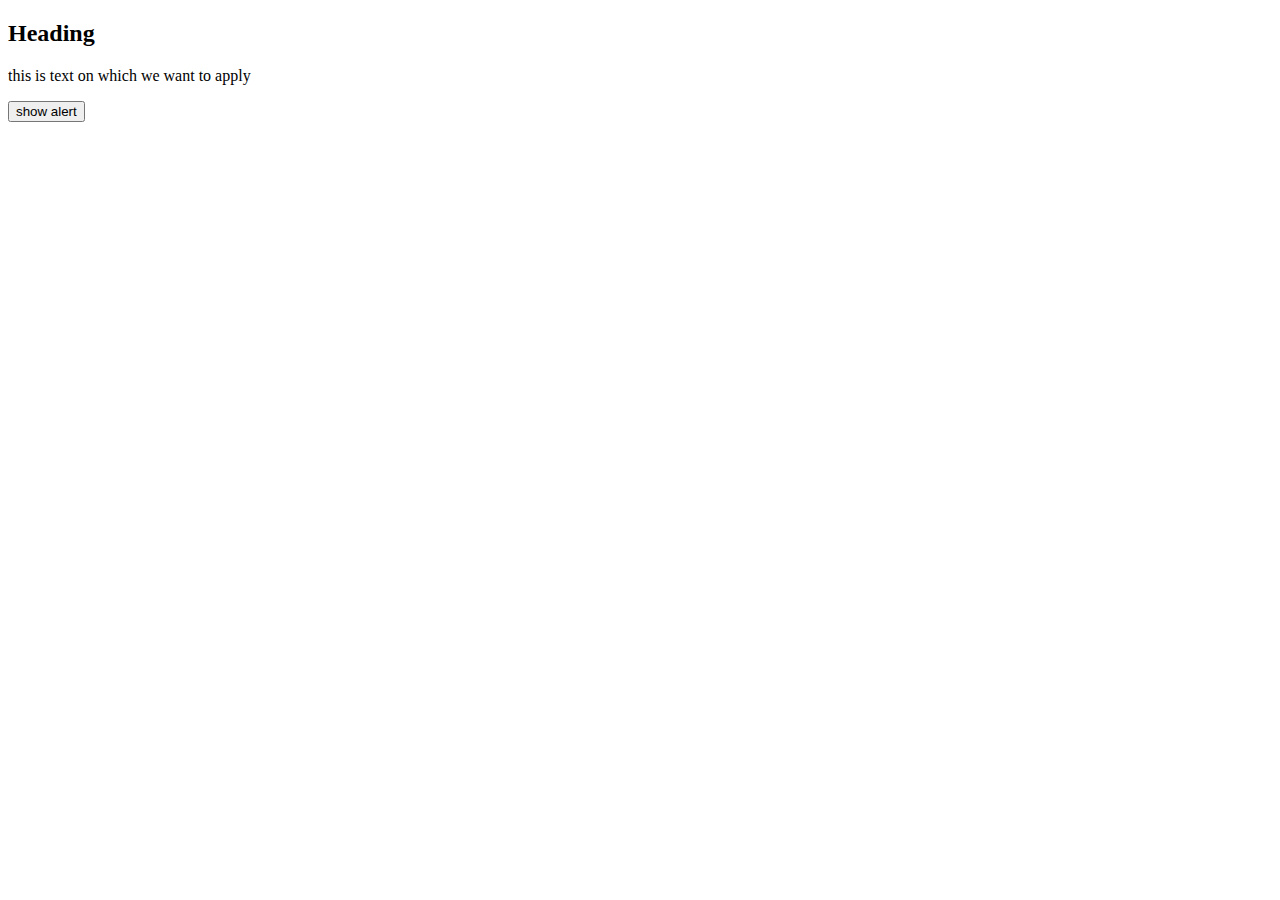
<file: src/main/resources/templates/add-css-js-demo.html>
<!DOCTYPE html>
<html lang="en" xmlns:th="http://thymeleaf.org">
<head>
    <meta charset="UTF-8">
    <title>Add CSS and JS</title>
    <link th:href="@{/css/main.css}" rel="stylesheet">
    <script type="text/javascript" th:src="@{/js/actions.js}"></script>
</head>
<body>
    <h2>Heading</h2>
<p>this is text on which we want to apply</p>
<button type="button" th:onclick="demo()">show alert</button>
</body>
</html>
</file>
